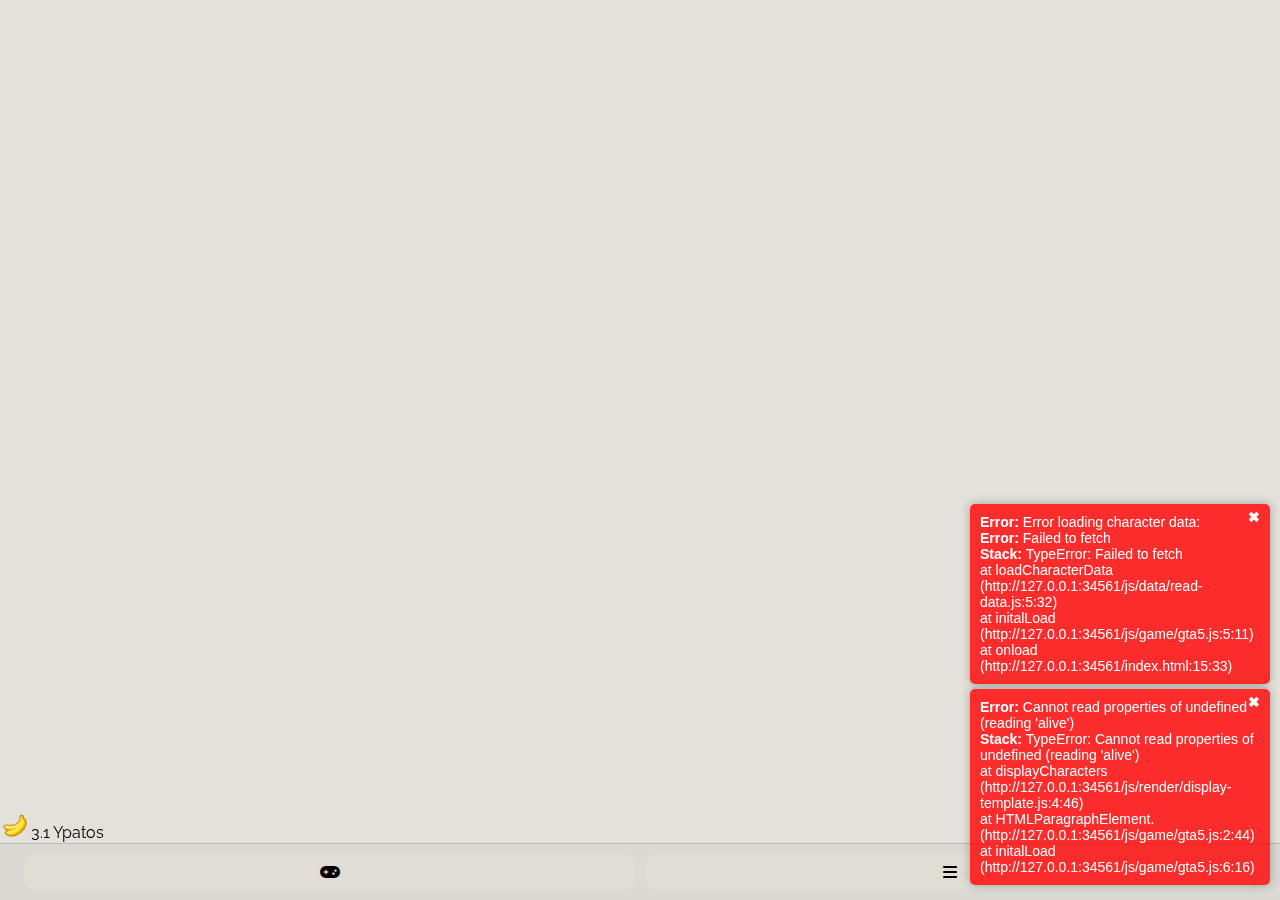
<file: index.html>
<!DOCTYPE html>
    <html lang="en">
    <head>
        <meta charset="UTF-8">
        <meta name="viewport" content="width=device-width, initial-scale=1.0">
        <link rel="icon" type="image/x-icon" href="logo.ico">
        <link rel="manifest" href="manifest.json">
        <title>BananaVerse</title>
        <!-- External Imports -->
        <link rel="stylesheet" href="https://cdnjs.cloudflare.com/ajax/libs/font-awesome/6.0.0-beta3/css/all.min.css">
        <!-- CSS -->
        <link rel="stylesheet" href="css/essentials.css">
        <link rel="stylesheet" href="css/essentials-dark.css" id="theme-stylesheet">
    </head>
    <body onload="initalLoad()">
        <!-- App -->
        <div class="centered-element" id="display"></div>
        <!-- UI -->
        <div class="popup" id="games-popup">
            <p id="gta-5-p5">Grand Theft Auto V (PS5)</p>
            <p id="gta-5">Grand Theft Auto V (PS4)</p>
            <p id="grb">Tom Clancy's Ghost Recon Breakpoint</p>
            <p id="acu">Assassin's Creed Unity</p>
            <p id="rdr">Red Dead Redemption 2</p>
        </div>
        <div class="popup" id="extras-popup">
            <i id="theme-toggle" class="fas fa-moon"></i>
            <p id="love-arcade">Love Arcade</p>
            <p id="name-generator">Name Generator</p>
            <p id="changelog">Changelog</p>
            <p id="ccse">CCSE</p>
        </div>
        <div class="version">
            <img src="logo.ico" class="version-logo">
            <span class="version-number">3.1</span>
            <span>Ypatos</span>
        </div>
        <div class="bottom-bar">
            <button id="games-btn">
                <i class="fas fa-gamepad"></i>
            </button>
            <button id="extras-btn">
                <i class="fas fa-bars"></i>
            </button>
        </div>
        <!-- JS Links -->
        <script src="js/essential/main.js"></script>
        <script src="js/essential/enos.js"></script>
        <script src="js/essential/theme-toggle.js"></script>
        <script src="js/essential/ui.js"></script>
        <script src="js/data/read-data.js"></script>
        <script src="js/render/display-template.js"></script>
        <script src="js/render/render-game.js"></script>
        <script src="js/profileSystem/profile-data.js"></script>
        <script src="js/profileSystem/profile-id.js"></script>
        <script src="js/profileSystem/profile-render.js"></script>
        <script src="js/game/acu.js"></script>
        <script src="js/game/grb.js"></script>
        <script src="js/game/gta5.js"></script>
        <script src="js/game/gta5p5.js"></script>
        <script src="js/game/rdr.js"></script>
        <script src="js/extra/ccse.js"></script>
        <script src="js/extra/changelog.js"></script>
        <script src="js/extra/lovearcade.js"></script>
        <script src="js/extra/namegenerator.js"></script>
    </body>
</html>
</file>
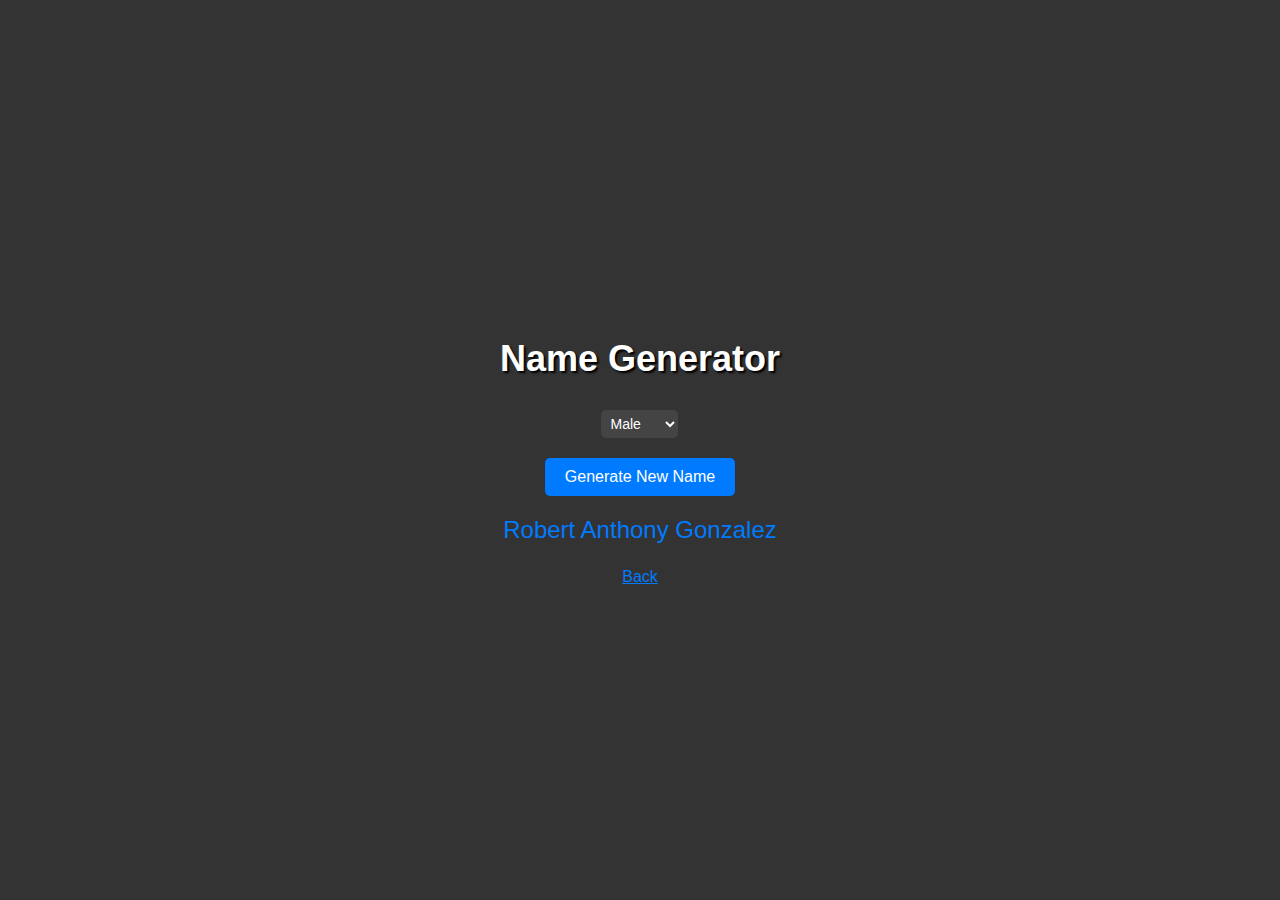
<file: names.html>
<!DOCTYPE html>
<html lang="en">
    <head>
        <meta charset="UTF-8">
        <meta name="viewport" content="width=device-width, initial-scale=1.0">
        <title>Name Generator</title>
        <link rel="icon" type="image/png" href="names.png">
        <style>
            body {
                font-family: 'Segoe UI', Tahoma, Geneva, Verdana, sans-serif;
                display: flex;
                justify-content: center;
                align-items: center;
                height: 100vh;
                margin: 0;
                background-color: #333;
                color: #fff;
                user-select: none;
            }

            .container {
                text-align: center;
            }

            h1 {
                color: #fff;
                font-weight: bold;
                font-size: 36px;
                margin-bottom: 20px;
                text-shadow: 2px 2px 2px black;
            }

            button {
                margin-top: 20px;
                padding: 10px 20px;
                font-size: 16px;
                background-color: #007bff;
                color: #fff;
                border: none;
                border-radius: 5px;
                cursor: pointer;
                transition: background-color 0.3s ease;
            }

            button:hover {
                background-color: #0056b3;
            }

            select {
                margin-top: 10px;
                padding: 5px;
                font-size: 14px;
                background-color: #444;
                color: #fff;
                border: none;
                border-radius: 5px;
            }

            p {
                margin-top: 20px;
                font-size: 24px;
                color: #007bff;
            }

            a {
                color: #007bff;
            }
        </style>
    </head>
    <body>
        <div class="container">
            <h1>Name Generator</h1>
            <select id="genderSelect">
                <option value="male">Male</option>
                <option value="female">Female</option>
            </select><br>
            <button id="generateBtn">Generate New Name</button>
            <p id="fullName"></p>
            <a href="./index.html">Back</a>
        </div>

        <script>
            const maleFirstNames = [
                "James", "John", "Robert", "Michael", "William",
                "David", "Richard", "Joseph", "Charles", "Thomas",
                "Christopher", "Daniel", "Matthew", "Anthony", "Mark",
                "Paul", "Steven", "Andrew", "Kenneth", "George",
                "Joshua", "Edward", "Brian", "Kevin", "Ronald",
                "Timothy", "Jason", "Jeffrey", "Ryan", "Jacob"
            ];

            const femaleFirstNames = [
                "Mary", "Patricia", "Jennifer", "Linda", "Elizabeth",
                "Barbara", "Susan", "Jessica", "Sarah", "Karen",
                "Nancy", "Lisa", "Betty", "Margaret", "Sandra",
                "Ashley", "Dorothy", "Kimberly", "Emily", "Donna",
                "Michelle", "Carol", "Amanda", "Melissa", "Deborah",
                "Stephanie", "Rebecca", "Laura", "Sharon", "Cynthia"
            ];

            const lastNames = [
                "Smith", "Johnson", "Williams", "Brown", "Jones",
                "Garcia", "Miller", "Davis", "Rodriguez", "Martinez",
                "Hernandez", "Lopez", "Gonzalez", "Wilson", "Anderson",
                "Thomas", "Taylor", "Moore", "Jackson", "Martin",
                "Lee", "Perez", "Thompson", "White", "Harris",
                "Sanchez", "Clark", "Ramirez", "Lewis", "Robinson"
            ];

            const maleMiddleNames = [
                "Lee", "Alexander", "David", "Michael", "Thomas",
                "Joseph", "Daniel", "Matthew", "Anthony", "William",
                "Christopher", "James", "John", "Robert", "Brian",
                "Eric", "Nicholas", "Jeffrey", "Scott", "Kenneth"
            ];

            const femaleMiddleNames = [
                "Anne", "Marie", "Elizabeth", "Grace", "Rose",
                "Victoria", "Nicole", "Renee", "Michelle", "Jane",
                "Louise", "Marie", "Catherine", "Alice", "Emily",
                "Julia", "Ann", "May", "Eva", "Claire"
            ];

            let generatedNames = [];

            function generateName(gender) {
                const firstNameList = gender === 'male' ? maleFirstNames : femaleFirstNames;
                const middleNameList = gender === 'male' ? maleMiddleNames : femaleMiddleNames;

                let fullName = '';
                let isDuplicate = true;

                while (isDuplicate) {
                    const firstName = firstNameList[Math.floor(Math.random() * firstNameList.length)];
                    const middleName = middleNameList[Math.floor(Math.random() * middleNameList.length)];
                    const lastName = lastNames[Math.floor(Math.random() * lastNames.length)];
                    
                    fullName = `${firstName} ${middleName} ${lastName}`;

                    if (!generatedNames.includes(fullName)) {
                        generatedNames.push(fullName);
                        isDuplicate = false;
                    }
                }

                return fullName;
            }

            function generateAndDisplayName() {
                const genderSelect = document.getElementById('genderSelect');
                const gender = genderSelect.options[genderSelect.selectedIndex].value;
                const fullName = generateName(gender);
                document.getElementById('fullName').textContent = fullName;
            }

            document.getElementById('generateBtn').addEventListener('click', generateAndDisplayName);
            document.getElementById('genderSelect').addEventListener('change', generateAndDisplayName);

            window.addEventListener('load', generateAndDisplayName);
        </script>
    </body>
</html>
</file>
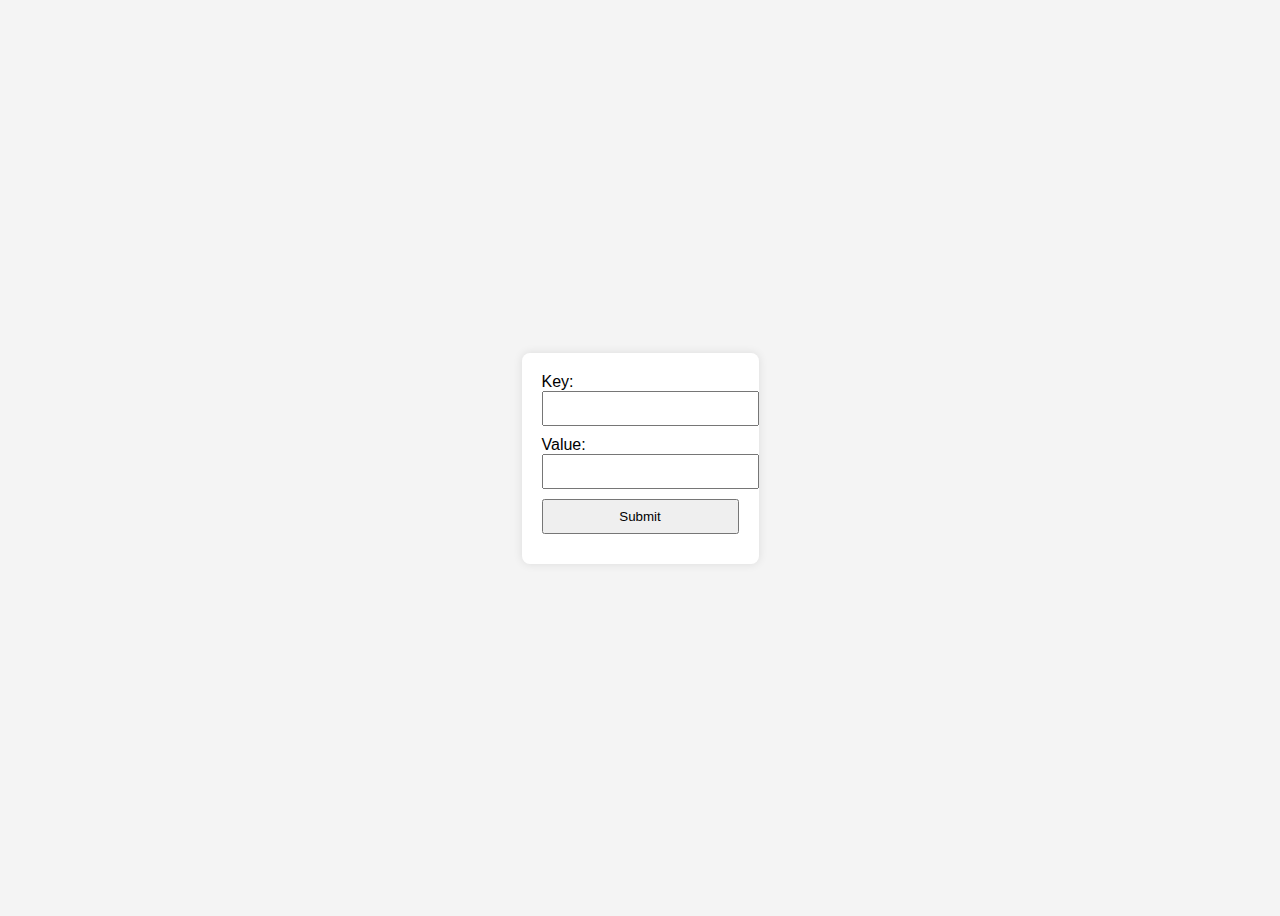
<file: dev/newvar.html>
<!DOCTYPE html>
<html lang="en">
    <head>
        <meta charset="UTF-8">
        <meta name="viewport" content="width=device-width, initial-scale=1.0">
        <title>Add Var</title>
        <style>
            body {
                font-family: Arial, sans-serif;
                display: flex;
                flex-direction: column;
                align-items: center;
                justify-content: center;
                height: 100vh;
                background-color: #f4f4f4;
            }
            form {
                background: white;
                padding: 20px;
                border-radius: 8px;
                box-shadow: 0 0 10px rgba(0, 0, 0, 0.1);
            }
            input, button {
                display: block;
                width: 100%;
                margin-bottom: 10px;
                padding: 8px;
            }
        </style>
    </head>
    <body>
        <form id="varForm">
            <label for="key">Key:</label>
            <input type="text" id="key" name="key" required>
            
            <label for="value">Value:</label>
            <input type="text" id="value" name="value" required>
            
            <button type="submit">Submit</button>
        </form>

        <script>
            document.getElementById('varForm').addEventListener('submit', function(event) {
                event.preventDefault();
                
                const key = document.getElementById('key').value;
                const value = document.getElementById('value').value;

                fetch('https://ccse.onrender.com/add-var-to-characters', {
                    method: 'POST',
                    headers: {
                        'Content-Type': 'application/json'
                    },
                    body: JSON.stringify({ key, value })
                })
                .then(response => response.json())
                .then(data => alert('Success: ' + JSON.stringify(data)))
                .catch(error => alert('Error: ' + error));
            });
        </script>
    </body>
</html>
</file>
<file: css/essentials.css>
@font-face {
    font-family: Raleway;
    src: url('../font/Raleway-Regular.ttf');
}

@font-face {
    font-family: MSD;
    src: url('../font/msd.ttf');
}

@font-face {
    font-family: RDR;
    src: url('../font/rdr.ttf');
}

@font-face {
    font-family: ACU;
    src: url('../font/assassin.ttf');
}

@font-face {
    font-family: CIA;
    src: url('../font/GT-America-Mono-Regular-72bfafe2cef91603f08edde5514a0afb.woff2');
}

@font-face {
    font-family: GTA;
    src: url('../font/pricedow.otf');
}

@font-face {
    font-family: EURO;
    src: url('../font/eurostile.ttf');
}

img {
    user-drag: none;
    user-select: none;
    -webkit-user-drag: none;
    -moz-user-select: none;
    -ms-user-select: none;
    pointer-events: none;
}

body {
    margin: 0;
    display: flex;
    flex-direction: column;
    justify-content: flex-end;
    height: 100vh;
    font-family: Raleway;
    user-select: none;
    transition: background-color 0.3s ease, color 0.3s ease;
    overflow: hidden;
}

#theme-toggle {
    font-size: 24px;
    cursor: pointer;
    transition: color 0.3s ease, transform 0.3s ease;
}

.bottom-bar {
    display: flex;
    justify-content: space-between;
    align-items: center;
    padding: 10px 20px;
}

.bottom-bar button {
    display: flex;
    align-items: center;
    justify-content: center;
    flex: 1;
    padding: 10px 15px;
    margin: 0 5px;
    border: none;
    border-radius: 10px;
    font-size: 16px;
    cursor: pointer;
    transition: transform 0.2s ease, background-color 0.2s ease;
}

.bottom-bar button:hover {
    transform: scale(1.02);
}

.popup {
    position: absolute;
    bottom: 60px;
    left: 50%;
    transform: translateX(-50%);
    border-radius: 8px;
    display: none;
    padding: 10px;
    text-align: center;
    width: 80%;
}

.popup p {
    max-width: 10px 0;
    font-size: 16px;
    padding: 5px;
    font-weight: bold;
}

.popup p:hover {
    cursor: pointer;
}

.centered-element {
    position: absolute;
    top: 40%;
    left: 50%;
    transform: translate(-50%, -50%);
    width: max-content;
    height: max-content;
}

ul {
    list-style-type: none;
    margin: 0;
    padding: 0; 
}

li {
    font-size: 13.5px;
}

li:hover {
    cursor: pointer;
}

.list-container {
    display: none;
    margin-top: 10px;
}

.alive-dead-buttons {
    padding: 12px 24px;
    border: 2px solid #444;
    border-radius: 8px;
    font-size: 16px;
    font-weight: bold;
    text-transform: uppercase;
    letter-spacing: 1px;
    cursor: pointer;
    transition: all 0.5s ease;
    background-color: transparent;
}

.inactive-button {
    color: #444444;
}

.profile {
    border-radius: 8px;
    width: max-content;
    height: max-content;
    padding: 12px;
}

.profile:hover {
    cursor: pointer;
}

.gender {
    font-size: 17px;
}

.male {
    color: #3db1e3;
}

.female {
    color: #e667e1;
}

.dead {
    color: #cc3945;
}

.job {
    color: #b6cc37;
}

.networth {
    color: #7537b3;
}

.player {
    color: #46c93c;
}

.weight-height {
    color: #3bd4d1;
}

.love-arcade {
    color: #de576d;
}

.love-arcade button {
    background-color: #de576d;
    color: white;
    padding: 8px;
    border: none;
    border-radius: 12px;
}

.love-arcade button:hover {
    cursor: pointer;
}

.search-bar {
    width: 90%;
    padding: 10px;
    margin: 15px 0;
    border: none;
    border-radius: 8px;
    font-size: 16px;
    outline: none;
}

.version {
    position: fixed;
    bottom: 6.5%;
    left: 0.2%;
}

.version-logo {
    width: 24px;
    height: 24px;
}

.spinner {
    border: 4px solid rgba(0, 0, 0, 0.1);
    border-radius: 50%;
    width: 30px;
    height: 30px;
    animation: spin 1s linear infinite;
    margin: 10px auto;
}

@keyframes spin {
    to {
        transform: rotate(360deg);
    }
}
</file>
<file: css/essentials-dark.css>
body {
    background-color: #121212;
    color: white;
}

#theme-toggle {
    color: #f39c12;
}

.bottom-bar {
    background-color: #1a1a1a;
    border-top: 1px solid #333;
}

.bottom-bar button {
    background-color: #222;
}

.bottom-bar button:hover {
    background-color: #333;
}

.popup {
    background-color: #1a1a1a;
}

.fas {
    color: white;
}

.active-button {
    color: #3981e6;
}

#genderSelect {
    appearance: none;
    -webkit-appearance: none;
    -moz-appearance: none;
    background-color: #2c2c2c;
    color: #fff;
    border: 2px solid #444;
    padding: 10px;
    width: 250px;
    font-size: 16px;
    border-radius: 5px;
    transition: border-color 0.3s ease;
    cursor: pointer;
}

#genderSelect:focus {
    border-color: #6c63ff;
}

#genderSelect option {
    background-color: #2c2c2c;
    color: #fff;
}

#genderSelect:disabled {
    background-color: #1e1e1e;
    color: #666;
}

#genderSelect::-ms-expand {
    display: none;
}

#genderSelect {
    background-image: url('data:image/svg+xml,%3Csvg xmlns="http://www.w3.org/2000/svg" width="10" height="10" viewBox="0 0 10 10"%3E%3Cpolygon points="0,0 5,5 10,0" fill="white"/%3E%3C/svg%3E');
    background-repeat: no-repeat;
    background-position: right 10px center;
}

.name-generator button {
    background-color: #2c2c2c;
    color: #fff;
    border: 2px solid #444;
    padding: 10px 20px;
    width: 250px;
    font-size: 16px;
    border-radius: 5px;
    transition: background-color 0.3s ease, border-color 0.3s ease;
    cursor: pointer;
    text-align: center;
    display: inline-block;
    text-decoration: none;
}

.name-generator button:hover {
    background-color: #444;
}

.name-generator button:focus {
    border-color: #6c63ff;
    outline: none;
}

.name-generator button:active {
    background-color: #555;
}

.name-generator button:disabled {
    background-color: #1e1e1e;
    color: #666;
    cursor: not-allowed;
}

.search-bar {
    background: #333;
    color: white;
}

.spinner {
    border-left-color: #ffffff;
}
</file>
